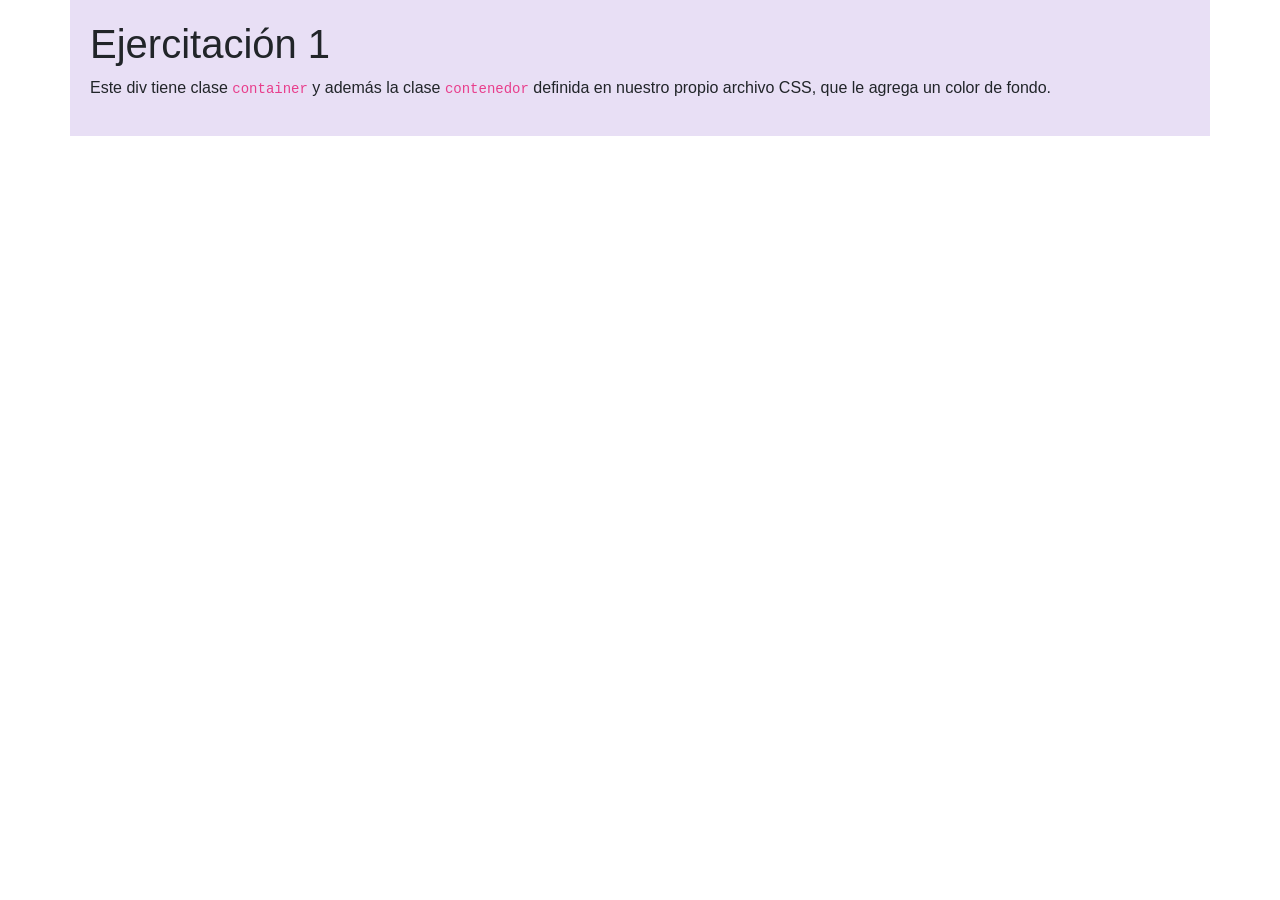
<file: Practica 9. Bootstrap/ejercitacion_1/index.html>
<!doctype html>
<html lang="es">
<head>
  <title>Práctica Bootstrap - Ejercitación 1</title>
  <meta charset="utf-8">
  <meta name="viewport" content="width=device-width, initial-scale=1, shrink-to-fit=no">

  <!-- Bootstrap CSS vía CDN -->
  <link rel="stylesheet"
    href="https://cdn.jsdelivr.net/npm/bootstrap@4.6.2/dist/css/bootstrap.min.css">

  <!-- Nuestro CSS propio -->
  <link rel="stylesheet" href="estilo.css">
</head>
<body>

  <div class="container contenedor">
    <div class="row">
      <div class="col">
        <h1>Ejercitación 1</h1>
        <p>Este div tiene clase <code>container</code> y además la clase
          <code>contenedor</code> definida en nuestro propio archivo CSS,
          que le agrega un color de fondo.</p>
      </div>
    </div>
  </div>

</body>
</html>
</file>
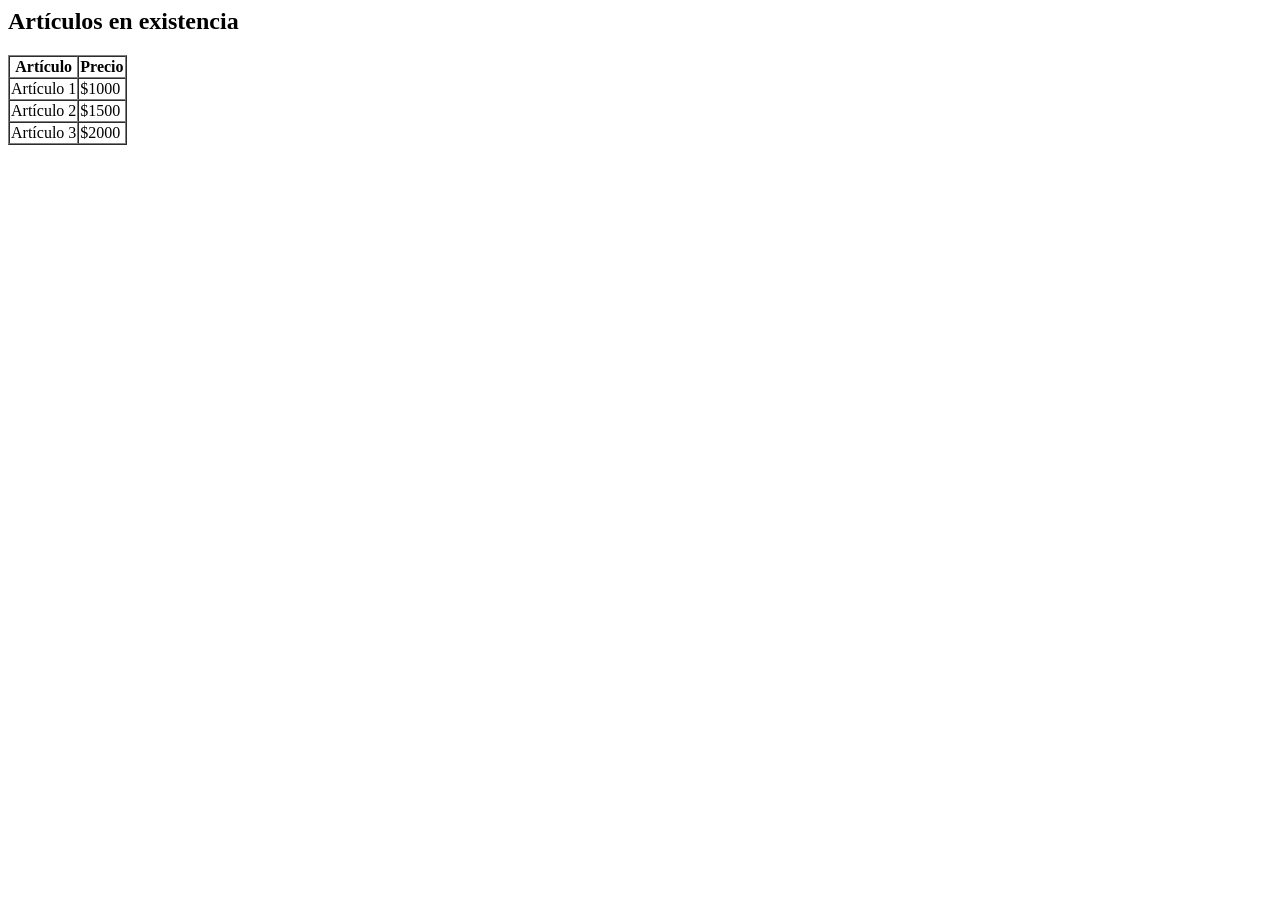
<file: Practica 1. HTML/ejercitacion_5/articulos.htm>
<html>
<head>
<title>Artículos</title>
</head>
<body>
<h2>Artículos en existencia</h2>
<table border="1" cellspacing="0">
<tr>
<th>Artículo</th>
<th>Precio</th>
</tr>
<tr>
<td>Artículo 1</td>
<td>$1000</td>
</tr>
<tr>
<td>Artículo 2</td>
<td>$1500</td>
</tr>
<tr>
<td>Artículo 3</td>
<td>$2000</td>
</tr>
</table>
</body>
</html>
</file>
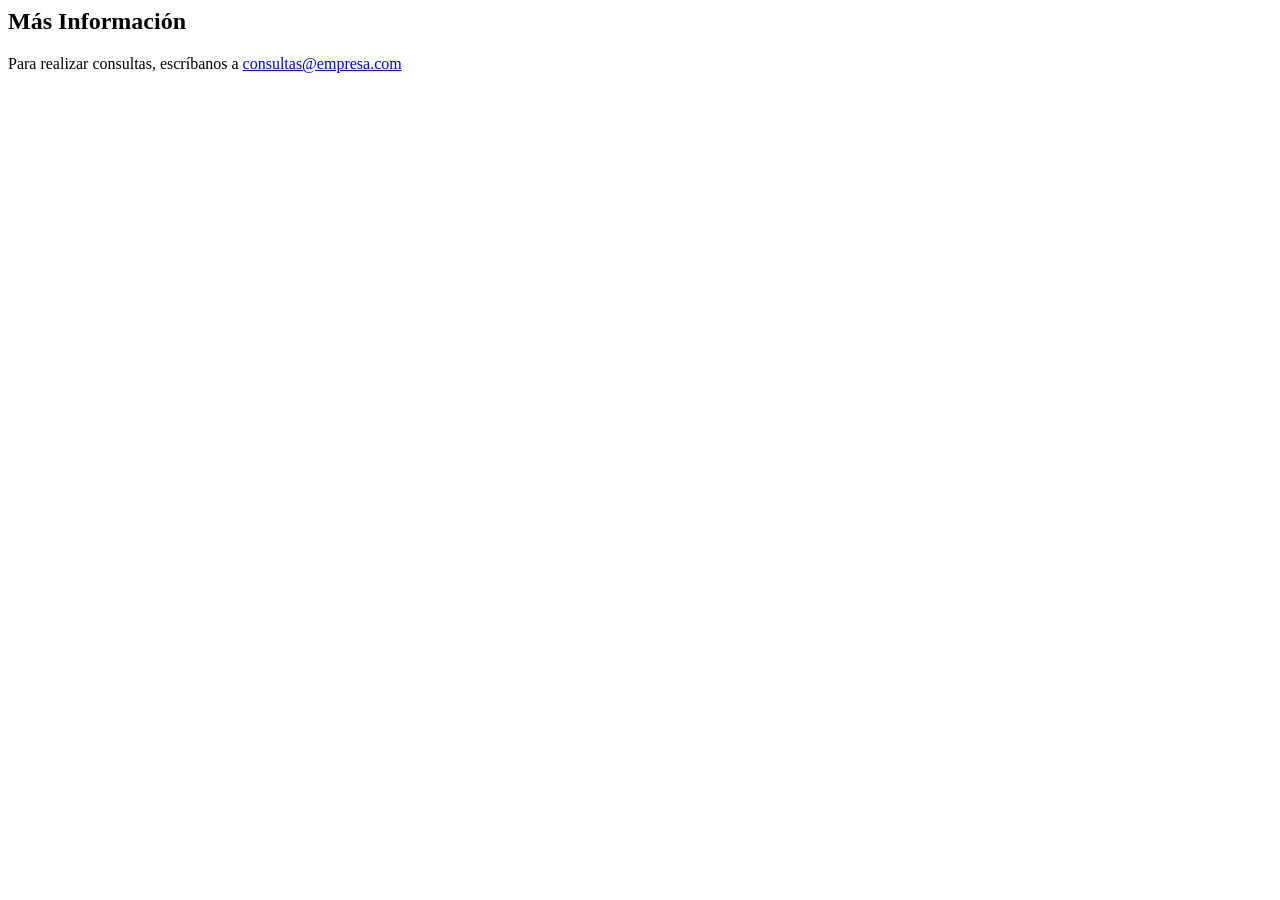
<file: Practica 1. HTML/ejercitacion_5/masinfo.htm>
<html>
<head>
<title>Más Información</title>
</head>
<body>
<h2>Más Información</h2>
<p>Para realizar consultas, escríbanos a <a href="mailto:consultas@empresa.com">consultas@empresa.com</a></p>
</body>
</html>
</file>
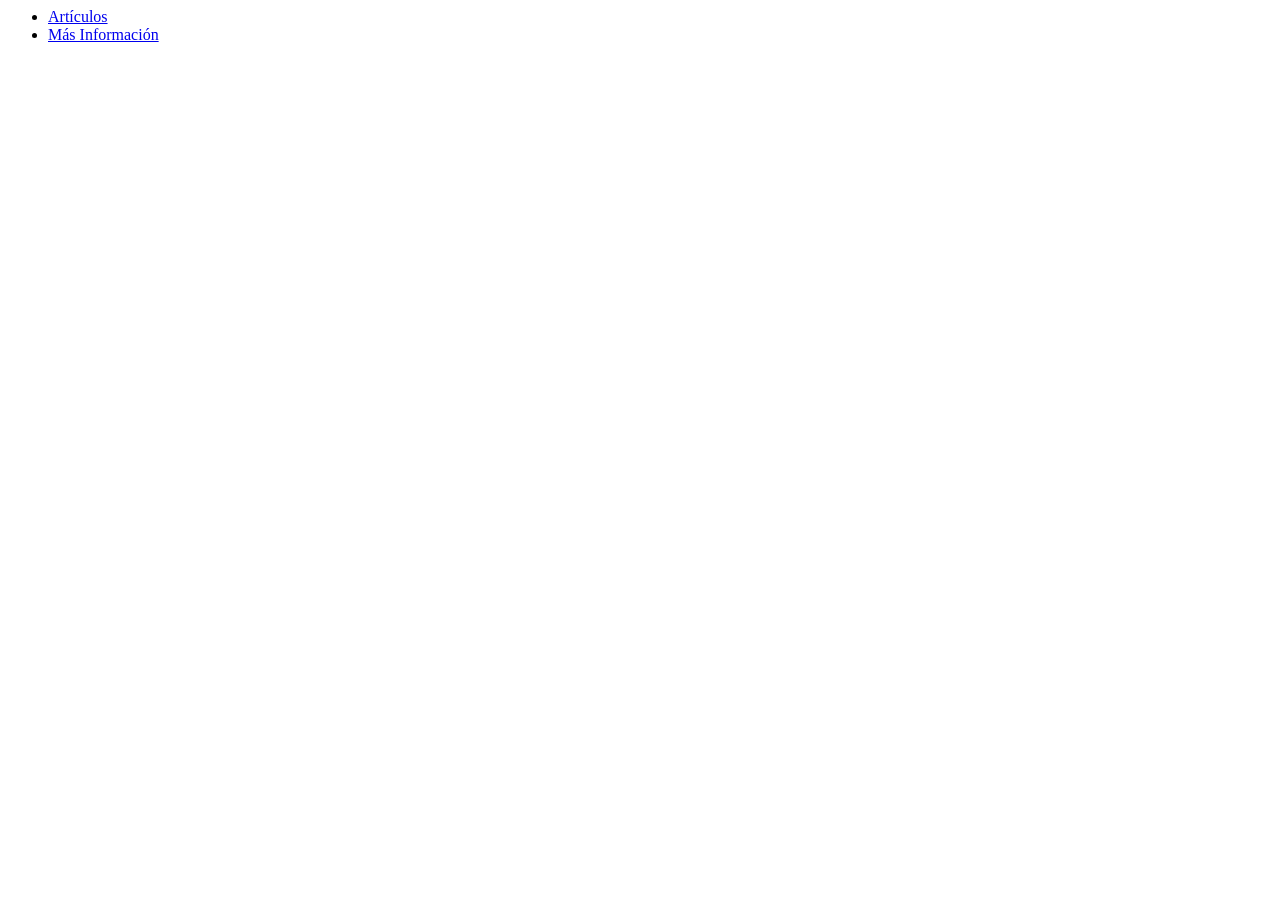
<file: Practica 1. HTML/ejercitacion_5/menu.htm>
<html>
<head>
<title>Menú</title>
</head>
<body>
<ul>
<li><a href="articulos.htm" target="principal">Artículos</a></li>
<li><a href="masinfo.htm" target="principal">Más Información</a></li>
</ul>
</body>
</html>
</file>
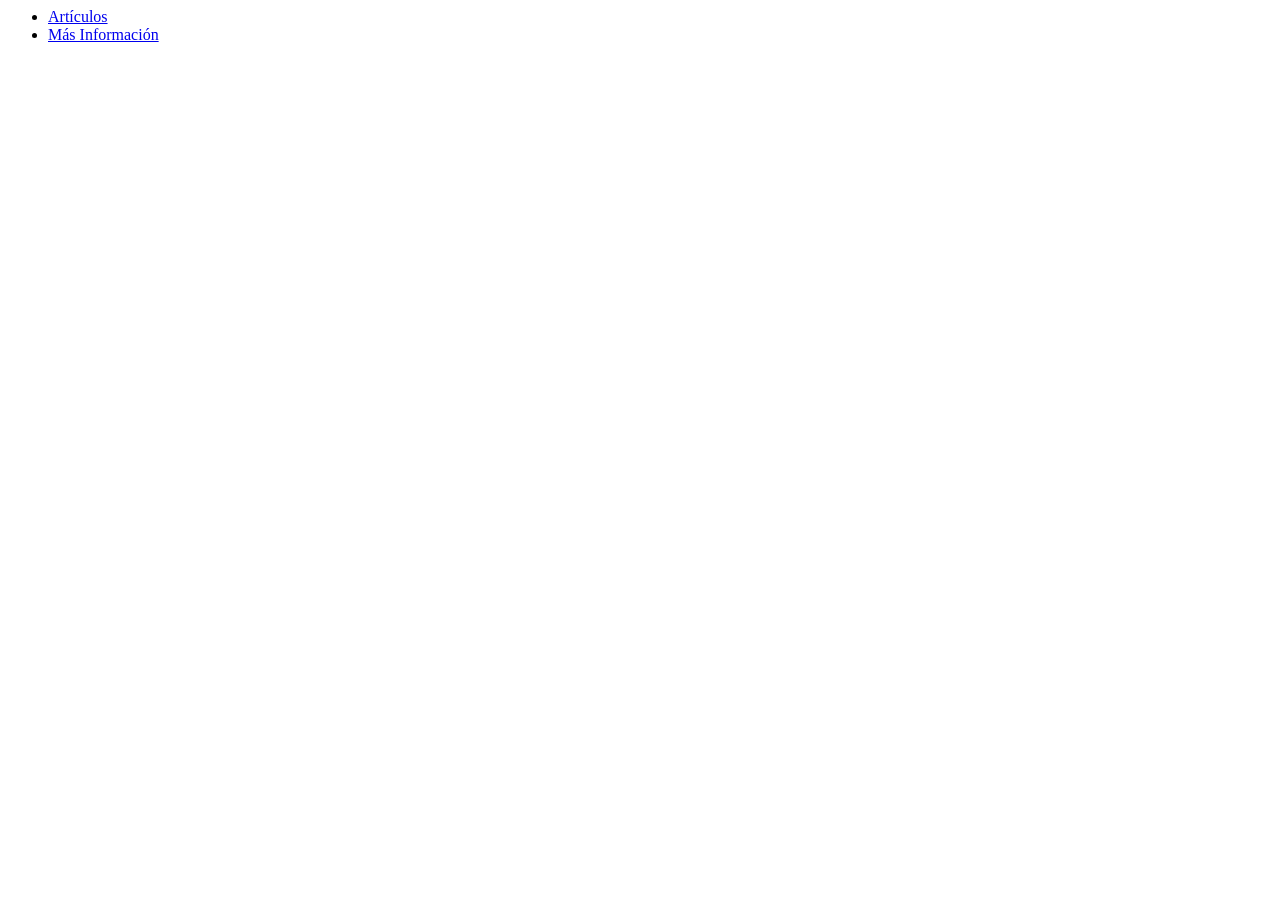
<file: Practica 1. HTML/ejercitacion_5/pie.htm>
<html>
<head>
<title>Pie</title>
</head>
<body>
<ul>
<li><a href="articulos.htm" target="principal">Artículos</a></li>
<li><a href="masinfo.htm" target="principal">Más Información</a></li>
</ul>
</body>
</html>
</file>
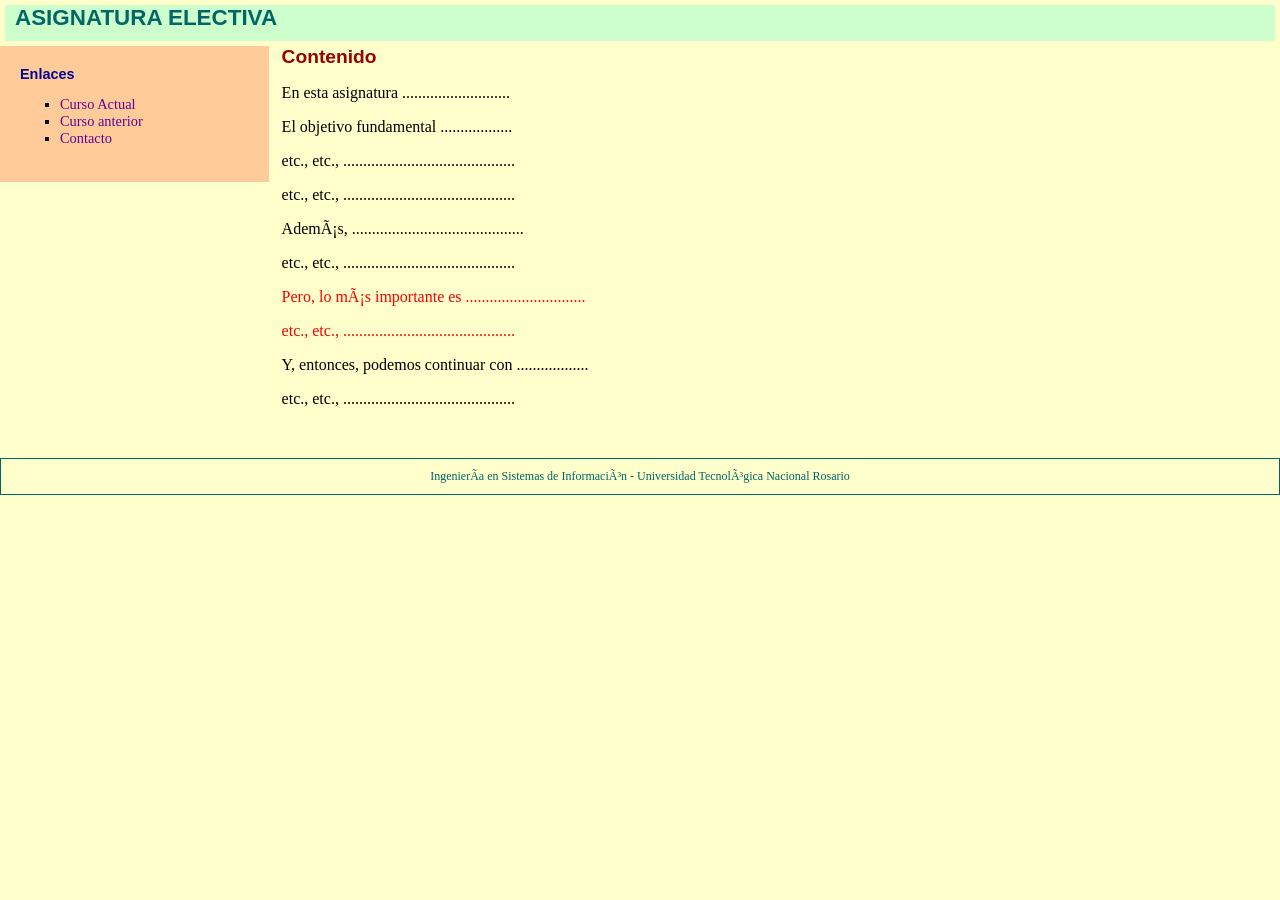
<file: Practica 2. CSS/ejercitacion_6/principal.html>
<!DOCTYPE HTML PUBLIC "-//W3C//DTD HTML 4.01 Transitional//EN" "http://www.w3c.org/TR/1999/REC-html401-19991224/loose.dtd">
<HTML lang=es xmlns="http://www.w3.org/1999/xhtml">
<HEAD><TITLE>Página Principal</TITLE>
<META http-equiv=Content-Type content="text/html; charset=iso-8859-1"></META>
<link rel="StyleSheet" href="estilo2.css" type="text/css">
</HEAD>
<BODY>
<DIV id=encabezado><H1>ASIGNATURA ELECTIVA</H1></DIV>
<DIV id=contenido>
<H2>Contenido</H2>
<p>En esta asignatura ...........................<BR></p>
<P>El objetivo fundamental ..................</P>
<P>etc., etc., ...........................................</P>
<P>etc., etc., ...........................................</P>
<P>Además, ...........................................</P>
<P>etc., etc., ...........................................</P>
<P class="resaltado">Pero, lo más importante es ..............................</P>
<P class="resaltado">etc., etc., ...........................................</P>
<P>Y, entonces, podemos continuar con ..................</P>
<P>etc., etc., ...........................................</P>
<P>&nbsp;</P>
</DIV>
<DIV id=menu>
<H3>Enlaces</H3>
<UL class="vineta">
<LI><A href="http://www.e-style.com.ar/moodle" target=_blank>Curso Actual</A>
<LI><A href="http://www.e-style.com.ar/logica" target=_blank>Curso anterior</A> </LI>
<LI><A href="http://www.e-style.com.ar/ntedu/consultas.htm" target=_blank>Contacto</A></LI>
</UL>
</DIV>
<DIV id=pie class="estilopie">Ingeniería en Sistemas de Información - Universidad Tecnológica Nacional Rosario</DIV>
<p>&nbsp;</p>
</BODY>
</HTML>
</file>
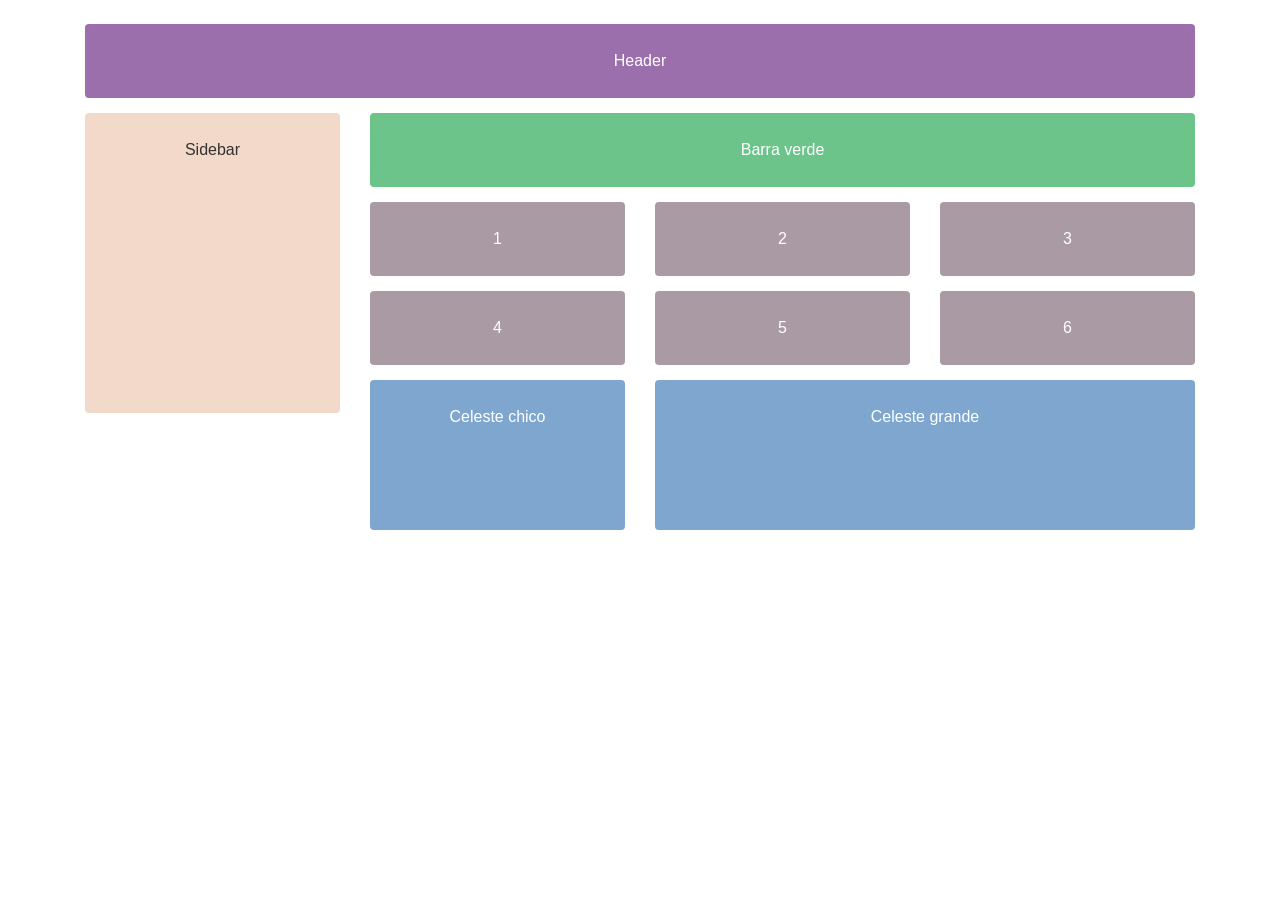
<file: Practica 9. Bootstrap/ejercitacion_2/estructura.html>
<!doctype html>
<html lang="es">
<head>
  <title>Práctica Bootstrap - Ejercitación 2 (estructura de sitio)</title>
  <meta charset="utf-8">
  <meta name="viewport" content="width=device-width, initial-scale=1, shrink-to-fit=no">
  <link rel="stylesheet"
    href="https://cdn.jsdelivr.net/npm/bootstrap@4.6.2/dist/css/bootstrap.min.css">
  <style>
    .bloque {
      padding: 25px;
      margin-bottom: 15px;
      color: #fff;
      text-align: center;
      border-radius: 4px;
    }
    .sidebar { min-height: 300px; }
  </style>
</head>
<body>

  <div class="container mt-4">

    <!-- Barra superior violeta: siempre 100% -->
    <div class="row">
      <div class="col-12">
        <div class="bloque" style="background-color:#9b6fac">Header</div>
      </div>
    </div>

    <div class="row">

      <!-- Sidebar: tamaño 3 en md+, 100% en sm y menores -->
      <div class="col-md-3">
        <div class="bloque sidebar" style="background-color:#f2d9c9; color:#333;">
          Sidebar
        </div>
      </div>

      <!-- Contenido principal: tamaño 9 en md+, 100% en sm y menores -->
      <div class="col-md-9">

        <!-- Barra verde: siempre 100% del contenedor -->
        <div class="row">
          <div class="col-12">
            <div class="bloque" style="background-color:#6cc48b">Barra verde</div>
          </div>
        </div>

        <!-- 6 rectángulos: 3 por fila en md+, 2 por fila en sm y menores -->
        <div class="row">
          <div class="col-md-4 col-6"><div class="bloque" style="background-color:#a99aa3">1</div></div>
          <div class="col-md-4 col-6"><div class="bloque" style="background-color:#a99aa3">2</div></div>
          <div class="col-md-4 col-6"><div class="bloque" style="background-color:#a99aa3">3</div></div>
          <div class="col-md-4 col-6"><div class="bloque" style="background-color:#a99aa3">4</div></div>
          <div class="col-md-4 col-6"><div class="bloque" style="background-color:#a99aa3">5</div></div>
          <div class="col-md-4 col-6"><div class="bloque" style="background-color:#a99aa3">6</div></div>
        </div>

        <!-- 2 rectángulos celestes: 3 y 6 en md+, mitad y mitad en sm y menores -->
        <div class="row">
          <div class="col-md-4 col-6">
            <div class="bloque" style="background-color:#7ea6cf; min-height:150px;">Celeste chico</div>
          </div>
          <div class="col-md-8 col-6">
            <div class="bloque" style="background-color:#7ea6cf; min-height:150px;">Celeste grande</div>
          </div>
        </div>

      </div>
    </div>

  </div>

</body>
</html>
</file>
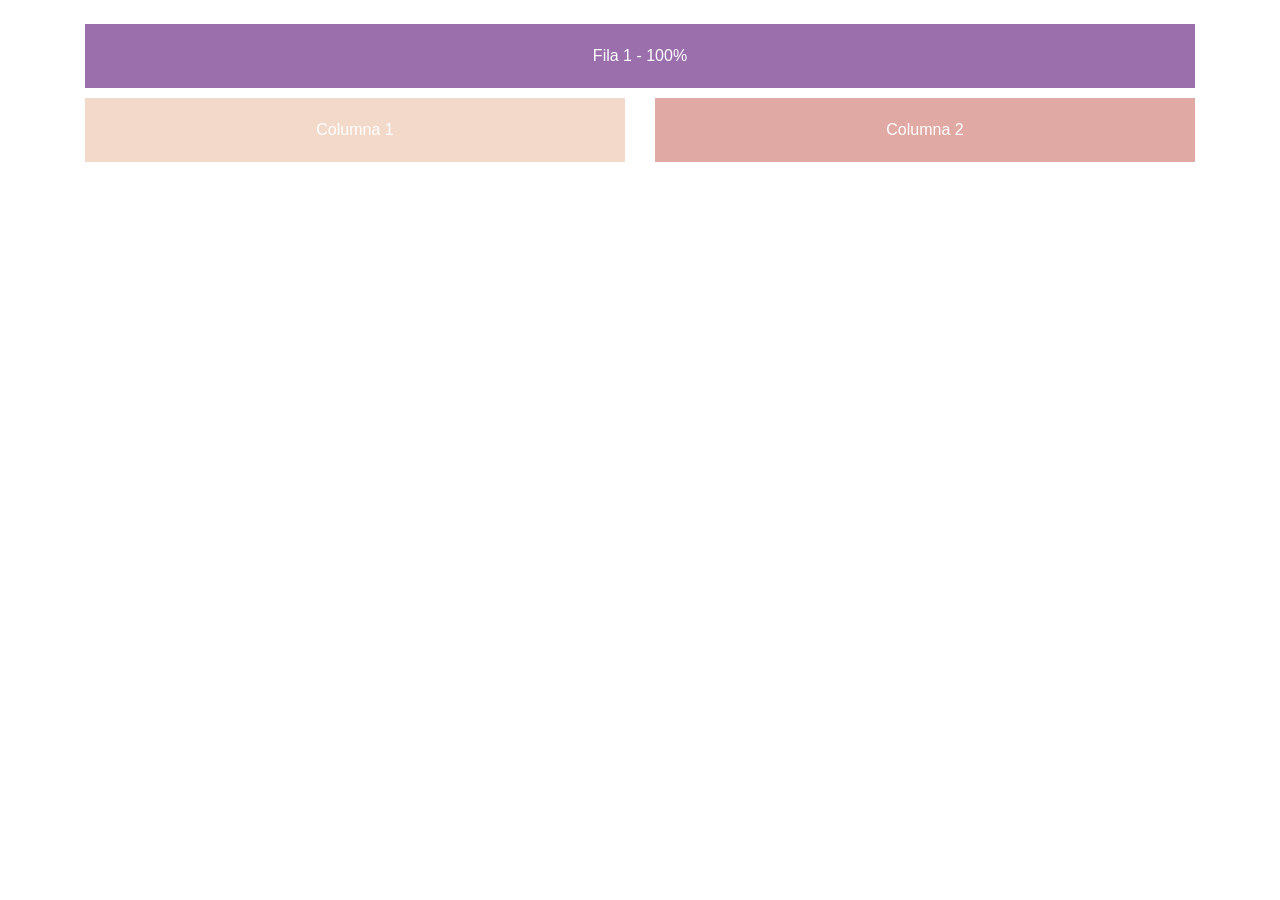
<file: Practica 9. Bootstrap/ejercitacion_2/grilla.html>
<!doctype html>
<html lang="es">
<head>
  <title>Práctica Bootstrap - Ejercitación 2 (grilla)</title>
  <meta charset="utf-8">
  <meta name="viewport" content="width=device-width, initial-scale=1, shrink-to-fit=no">
  <link rel="stylesheet"
    href="https://cdn.jsdelivr.net/npm/bootstrap@4.6.2/dist/css/bootstrap.min.css">
  <style>
    .caja { padding: 20px; margin-bottom: 10px; color: #fff; text-align: center; }
  </style>
</head>
<body>

  <div class="container mt-4">

    <!-- Fila 1: siempre 1 columna al 100% -->
    <div class="row">
      <div class="col-12">
        <div class="caja" style="background-color:#9b6fac">Fila 1 - 100%</div>
      </div>
    </div>

    <!-- Fila 2: 2 columnas al 50% cada una, salvo en sm y menores
         que se apilan en 2 filas de 100% (usando col-md-6) -->
    <div class="row">
      <div class="col-md-6">
        <div class="caja" style="background-color:#f2d9c9">Columna 1</div>
      </div>
      <div class="col-md-6">
        <div class="caja" style="background-color:#e0a9a3">Columna 2</div>
      </div>
    </div>

  </div>

</body>
</html>
</file>
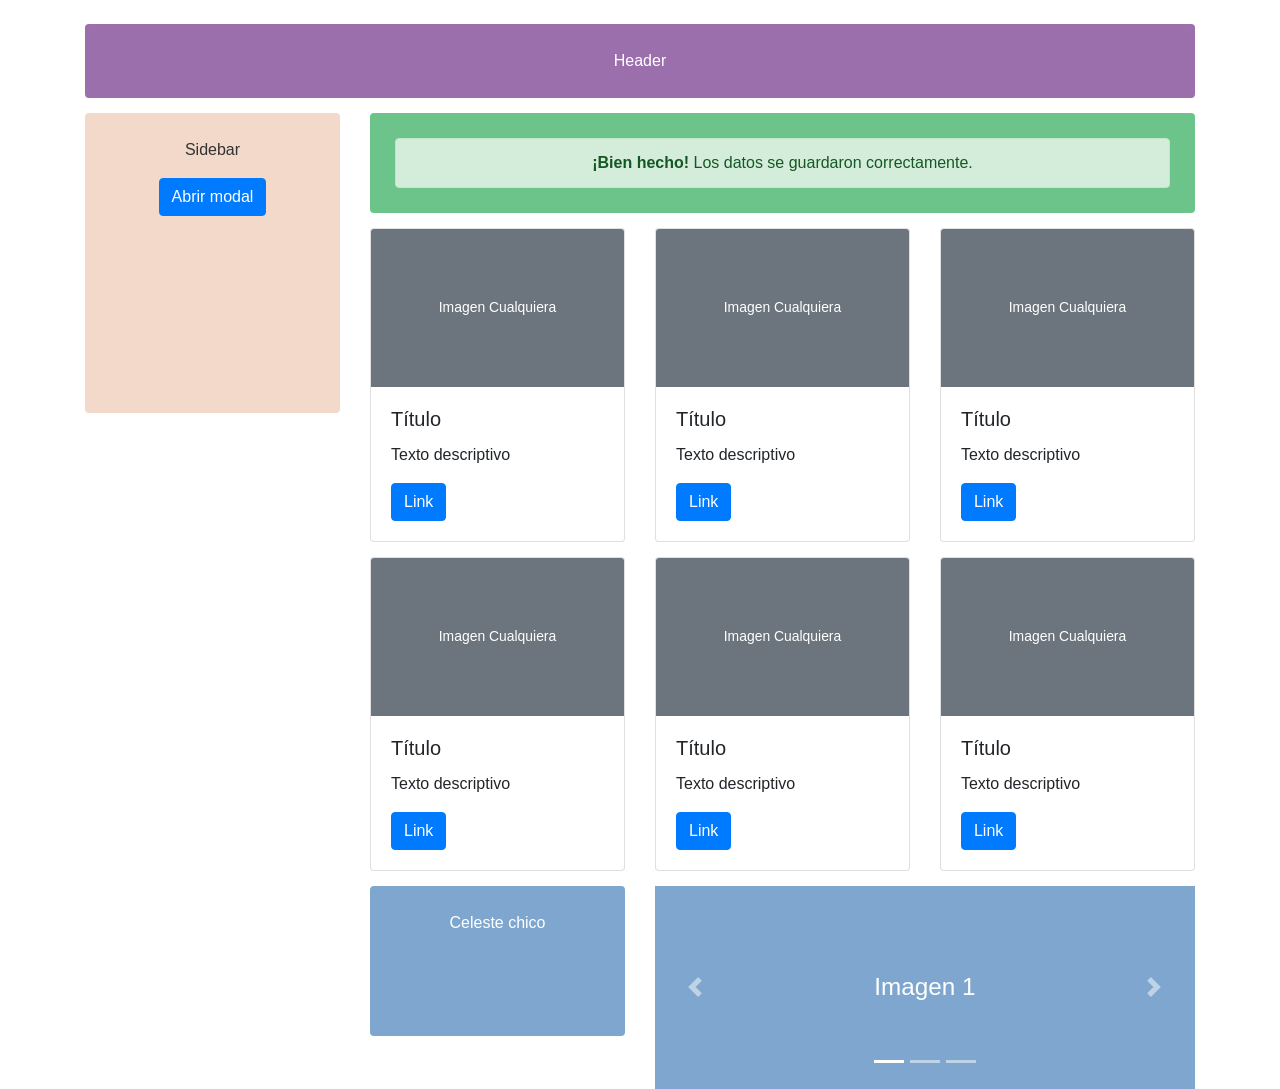
<file: Practica 9. Bootstrap/ejercitacion_3/componentes.html>
<!doctype html>
<html lang="es">
<head>
  <title>Práctica Bootstrap - Ejercitación 3 (componentes)</title>
  <meta charset="utf-8">
  <meta name="viewport" content="width=device-width, initial-scale=1, shrink-to-fit=no">
  <link rel="stylesheet"
    href="https://cdn.jsdelivr.net/npm/bootstrap@4.6.2/dist/css/bootstrap.min.css">
  <style>
    .bloque {
      padding: 25px;
      margin-bottom: 15px;
      color: #fff;
      text-align: center;
      border-radius: 4px;
    }
    .sidebar { min-height: 300px; }
    .card { margin-bottom: 15px; }
    .carousel-item img { width: 100%; }
  </style>
</head>
<body>

  <div class="container mt-4">

    <!-- Barra superior violeta -->
    <div class="row">
      <div class="col-12">
        <div class="bloque" style="background-color:#9b6fac">Header</div>
      </div>
    </div>

    <div class="row">

      <!-- ============ SIDEBAR (con botón + modal) ============ -->
      <div class="col-md-3">
        <div class="bloque sidebar" style="background-color:#f2d9c9; color:#333;">
          <p>Sidebar</p>

          <!-- Punto 2: botón que despliega el modal -->
          <button type="button" class="btn btn-primary"
                  data-toggle="modal" data-target="#modalSidebar">
            Abrir modal
          </button>
        </div>
      </div>

      <!-- ============ CONTENIDO PRINCIPAL ============ -->
      <div class="col-md-9">

        <!-- Punto 1: barra verde con alert-success adentro -->
        <div class="row">
          <div class="col-12">
            <div class="bloque" style="background-color:#6cc48b">
              <div class="alert alert-success mb-0" role="alert">
                <strong>¡Bien hecho!</strong> Los datos se guardaron correctamente.
              </div>
            </div>
          </div>
        </div>

        <!-- Punto 3: los 6 rectángulos del centro convertidos en cards -->
        <div class="row">

          <div class="col-md-4 col-6">
            <div class="card">
              <img class="card-img-top"
                   src="data:image/svg+xml,%3Csvg xmlns='http://www.w3.org/2000/svg' width='400' height='250'%3E%3Crect width='100%25' height='100%25' fill='%236c757d'/%3E%3Ctext x='50%25' y='50%25' fill='white' font-family='sans-serif' font-size='22' text-anchor='middle' dy='.3em'%3EImagen Cualquiera%3C/text%3E%3C/svg%3E"
                   alt="Imagen cualquiera">
              <div class="card-body">
                <h5 class="card-title">Título</h5>
                <p class="card-text">Texto descriptivo</p>
                <a href="#" class="btn btn-primary">Link</a>
              </div>
            </div>
          </div>

          <div class="col-md-4 col-6">
            <div class="card">
              <img class="card-img-top"
                   src="data:image/svg+xml,%3Csvg xmlns='http://www.w3.org/2000/svg' width='400' height='250'%3E%3Crect width='100%25' height='100%25' fill='%236c757d'/%3E%3Ctext x='50%25' y='50%25' fill='white' font-family='sans-serif' font-size='22' text-anchor='middle' dy='.3em'%3EImagen Cualquiera%3C/text%3E%3C/svg%3E"
                   alt="Imagen cualquiera">
              <div class="card-body">
                <h5 class="card-title">Título</h5>
                <p class="card-text">Texto descriptivo</p>
                <a href="#" class="btn btn-primary">Link</a>
              </div>
            </div>
          </div>

          <div class="col-md-4 col-6">
            <div class="card">
              <img class="card-img-top"
                   src="data:image/svg+xml,%3Csvg xmlns='http://www.w3.org/2000/svg' width='400' height='250'%3E%3Crect width='100%25' height='100%25' fill='%236c757d'/%3E%3Ctext x='50%25' y='50%25' fill='white' font-family='sans-serif' font-size='22' text-anchor='middle' dy='.3em'%3EImagen Cualquiera%3C/text%3E%3C/svg%3E"
                   alt="Imagen cualquiera">
              <div class="card-body">
                <h5 class="card-title">Título</h5>
                <p class="card-text">Texto descriptivo</p>
                <a href="#" class="btn btn-primary">Link</a>
              </div>
            </div>
          </div>

          <div class="col-md-4 col-6">
            <div class="card">
              <img class="card-img-top"
                   src="data:image/svg+xml,%3Csvg xmlns='http://www.w3.org/2000/svg' width='400' height='250'%3E%3Crect width='100%25' height='100%25' fill='%236c757d'/%3E%3Ctext x='50%25' y='50%25' fill='white' font-family='sans-serif' font-size='22' text-anchor='middle' dy='.3em'%3EImagen Cualquiera%3C/text%3E%3C/svg%3E"
                   alt="Imagen cualquiera">
              <div class="card-body">
                <h5 class="card-title">Título</h5>
                <p class="card-text">Texto descriptivo</p>
                <a href="#" class="btn btn-primary">Link</a>
              </div>
            </div>
          </div>

          <div class="col-md-4 col-6">
            <div class="card">
              <img class="card-img-top"
                   src="data:image/svg+xml,%3Csvg xmlns='http://www.w3.org/2000/svg' width='400' height='250'%3E%3Crect width='100%25' height='100%25' fill='%236c757d'/%3E%3Ctext x='50%25' y='50%25' fill='white' font-family='sans-serif' font-size='22' text-anchor='middle' dy='.3em'%3EImagen Cualquiera%3C/text%3E%3C/svg%3E"
                   alt="Imagen cualquiera">
              <div class="card-body">
                <h5 class="card-title">Título</h5>
                <p class="card-text">Texto descriptivo</p>
                <a href="#" class="btn btn-primary">Link</a>
              </div>
            </div>
          </div>

          <div class="col-md-4 col-6">
            <div class="card">
              <img class="card-img-top"
                   src="data:image/svg+xml,%3Csvg xmlns='http://www.w3.org/2000/svg' width='400' height='250'%3E%3Crect width='100%25' height='100%25' fill='%236c757d'/%3E%3Ctext x='50%25' y='50%25' fill='white' font-family='sans-serif' font-size='22' text-anchor='middle' dy='.3em'%3EImagen Cualquiera%3C/text%3E%3C/svg%3E"
                   alt="Imagen cualquiera">
              <div class="card-body">
                <h5 class="card-title">Título</h5>
                <p class="card-text">Texto descriptivo</p>
                <a href="#" class="btn btn-primary">Link</a>
              </div>
            </div>
          </div>

        </div>

        <!-- Rectángulos celestes: el grande lleva el slider (punto 4) -->
        <div class="row">

          <div class="col-md-4 col-6">
            <div class="bloque" style="background-color:#7ea6cf; min-height:150px;">
              Celeste chico
            </div>
          </div>

          <div class="col-md-8 col-6">
            <!-- Punto 4: slider (carousel) con 3 imágenes -->
            <div id="sliderCeleste" class="carousel slide" data-ride="carousel">

              <ol class="carousel-indicators">
                <li data-target="#sliderCeleste" data-slide-to="0" class="active"></li>
                <li data-target="#sliderCeleste" data-slide-to="1"></li>
                <li data-target="#sliderCeleste" data-slide-to="2"></li>
              </ol>

              <div class="carousel-inner">
                <div class="carousel-item active">
                  <img src="data:image/svg+xml,%3Csvg xmlns='http://www.w3.org/2000/svg' width='800' height='300'%3E%3Crect width='100%25' height='100%25' fill='%237ea6cf'/%3E%3Ctext x='50%25' y='50%25' fill='white' font-family='sans-serif' font-size='36' text-anchor='middle' dy='.3em'%3EImagen 1%3C/text%3E%3C/svg%3E"
                       alt="Imagen 1">
                </div>
                <div class="carousel-item">
                  <img src="data:image/svg+xml,%3Csvg xmlns='http://www.w3.org/2000/svg' width='800' height='300'%3E%3Crect width='100%25' height='100%25' fill='%236c8fb5'/%3E%3Ctext x='50%25' y='50%25' fill='white' font-family='sans-serif' font-size='36' text-anchor='middle' dy='.3em'%3EImagen 2%3C/text%3E%3C/svg%3E"
                       alt="Imagen 2">
                </div>
                <div class="carousel-item">
                  <img src="data:image/svg+xml,%3Csvg xmlns='http://www.w3.org/2000/svg' width='800' height='300'%3E%3Crect width='100%25' height='100%25' fill='%235a7a9b'/%3E%3Ctext x='50%25' y='50%25' fill='white' font-family='sans-serif' font-size='36' text-anchor='middle' dy='.3em'%3EImagen 3%3C/text%3E%3C/svg%3E"
                       alt="Imagen 3">
                </div>
              </div>

              <a class="carousel-control-prev" href="#sliderCeleste" role="button" data-slide="prev">
                <span class="carousel-control-prev-icon" aria-hidden="true"></span>
                <span class="sr-only">Anterior</span>
              </a>
              <a class="carousel-control-next" href="#sliderCeleste" role="button" data-slide="next">
                <span class="carousel-control-next-icon" aria-hidden="true"></span>
                <span class="sr-only">Siguiente</span>
              </a>

            </div>
          </div>

        </div>

      </div>
    </div>

  </div>

  <!-- ============ MODAL (punto 2) ============ -->
  <div class="modal fade" id="modalSidebar" tabindex="-1" role="dialog">
    <div class="modal-dialog" role="document">
      <div class="modal-content">

        <div class="modal-header">
          <h5 class="modal-title">Título del diálogo</h5>
          <button type="button" class="close" data-dismiss="modal" aria-label="Cerrar">
            <span aria-hidden="true">&times;</span>
          </button>
        </div>

        <div class="modal-body">
          <p>Contenido del cuadro de diálogo.</p>
        </div>

        <div class="modal-footer">
          <button type="button" class="btn btn-secondary" data-dismiss="modal">Cerrar</button>
          <button type="button" class="btn btn-primary">Guardar cambios</button>
        </div>

      </div>
    </div>
  </div>

  <!-- Javascript necesario para el modal y el slider -->
  <script src="https://code.jquery.com/jquery-3.5.1.slim.min.js"></script>
  <script src="https://cdn.jsdelivr.net/npm/popper.js@1.16.1/dist/umd/popper.min.js"></script>
  <script src="https://cdn.jsdelivr.net/npm/bootstrap@4.6.2/dist/js/bootstrap.min.js"></script>

</body>
</html>
</file>
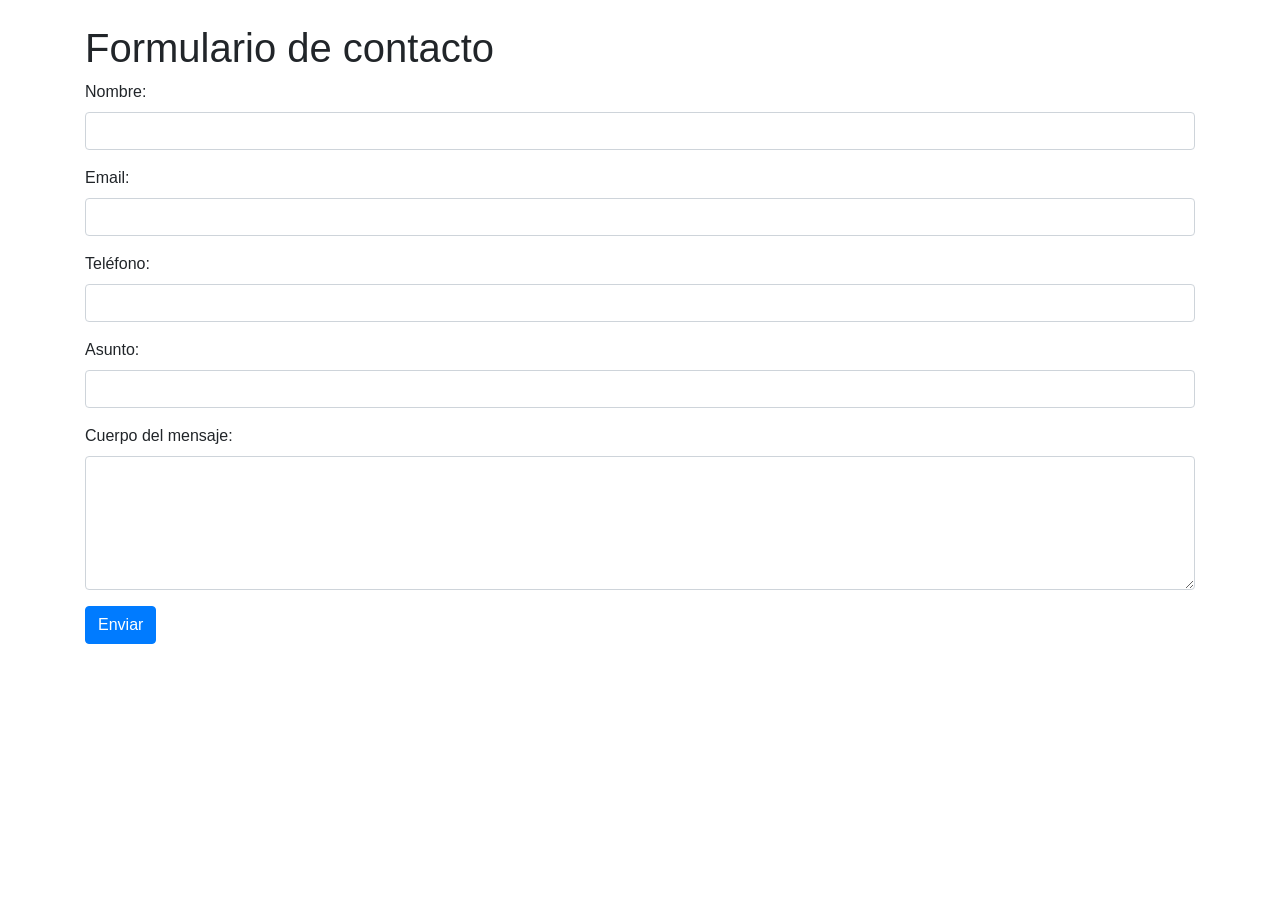
<file: Practica 9. Bootstrap/ejercitacion_3/formulario.html>
<!doctype html>
<html lang="es">
<head>
  <title>Práctica Bootstrap - Formulario de contacto</title>
  <meta charset="utf-8">
  <meta name="viewport" content="width=device-width, initial-scale=1, shrink-to-fit=no">
  <link rel="stylesheet"
    href="https://cdn.jsdelivr.net/npm/bootstrap@4.6.2/dist/css/bootstrap.min.css">
</head>
<body>

  <div class="container mt-4 mb-5">

    <h1>Formulario de contacto</h1>

    <form>

      <div class="form-group">
        <label for="nombre">Nombre:</label>
        <input type="text" class="form-control" id="nombre" name="nombre">
      </div>

      <div class="form-group">
        <label for="email">Email:</label>
        <input type="text" class="form-control" id="email" name="email">
      </div>

      <div class="form-group">
        <label for="telefono">Teléfono:</label>
        <input type="text" class="form-control" id="telefono" name="telefono">
      </div>

      <div class="form-group">
        <label for="asunto">Asunto:</label>
        <input type="text" class="form-control" id="asunto" name="asunto">
      </div>

      <div class="form-group">
        <label for="mensaje">Cuerpo del mensaje:</label>
        <textarea class="form-control" id="mensaje" name="mensaje" rows="5"></textarea>
      </div>

      <button type="submit" class="btn btn-primary">Enviar</button>

    </form>

  </div>

</body>
</html>
</file>
<file: Practica 9. Bootstrap/ejercitacion_1/estilo.css>
.contenedor {
  background-color: #e8dff5;
  padding: 20px;
}
</file>
<file: Practica 2. CSS/ejercitacion_6/estilo2.css>
body{
font-family:"Times New Roman", Times, serif;
color: #000000;
margin: 0px;
padding: 0px;
background-color: #FFFFCC;
}
a:link, a:visited{
color: #660099;
text-decoration: none;
}
a:hover{
background-color: #dddddd;
}
h1, h2, h3{
font-family: Verdana, Arial, Helvetica, sans-serif;
margin: 0px;
padding: 0px; }
h1{
font-size: 140%;
color: #006666; }
h2{
font-size: 120%;
color: #990000; }
h3{
font-size: 100%;
color: #000099; }
ul.vineta{
list-style-type: square;
color:#000000; }
#encabezado{
background-color: #CCFFCC;
margin: 5px;
padding: 0px 0px 10px 10px; }
#menu{
background-color: #FFCC99;
margin: 0 79% 0 0;
padding: 20px;
font-size: 90%;
}
#contenido{
float:right;
width: 75%;
margin: 0;
padding: 0 3% 0 0; }
.resaltado{
color: #ff0000; }
#pie{
clear:both;
text-align: center;
padding: 10px 10px 10px 10px; }
.estilopie{
border: 1px solid #006666;
font-size: 75%;
color: #006666;
}
</file>
